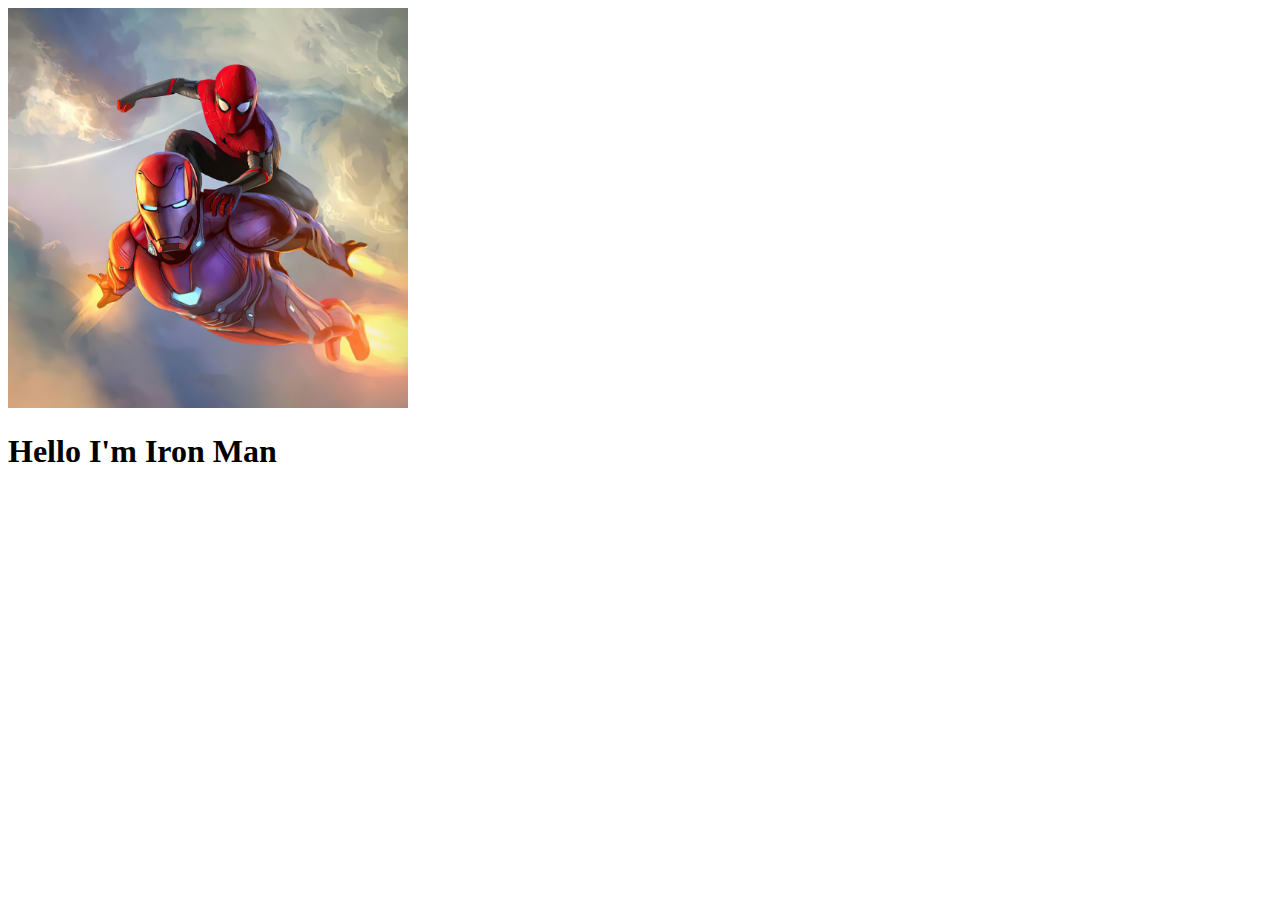
<file: Dynamic-Images-Serving/index.html>
<!DOCTYPE html>
<html lang="en">
  <head>
    <meta charset="UTF-8" />
    <meta http-equiv="X-UA-Compatible" content="IE=edge" />
    <meta name="viewport" content="width=device-width, initial-scale=1.0" />
    <title>Dynamic Image Serve</title>
    <style>
      .img-container {
        width: 400px;
        height: 400px;
        object-fit: cover;
      }
    </style>
  </head>
  <body>
    <img
      class="img-container"
      src="./ironman-desktop.jpg"
      alt=""
      srcset="
        ./ironman-desktop.jpg 1480w,
        ./ironman-tablet.jpg   980w,
        ./ironman-mobile.jpg   480w
      "
    />
    <h1>Hello I'm Iron Man</h1>
  </body>
</html>
</file>
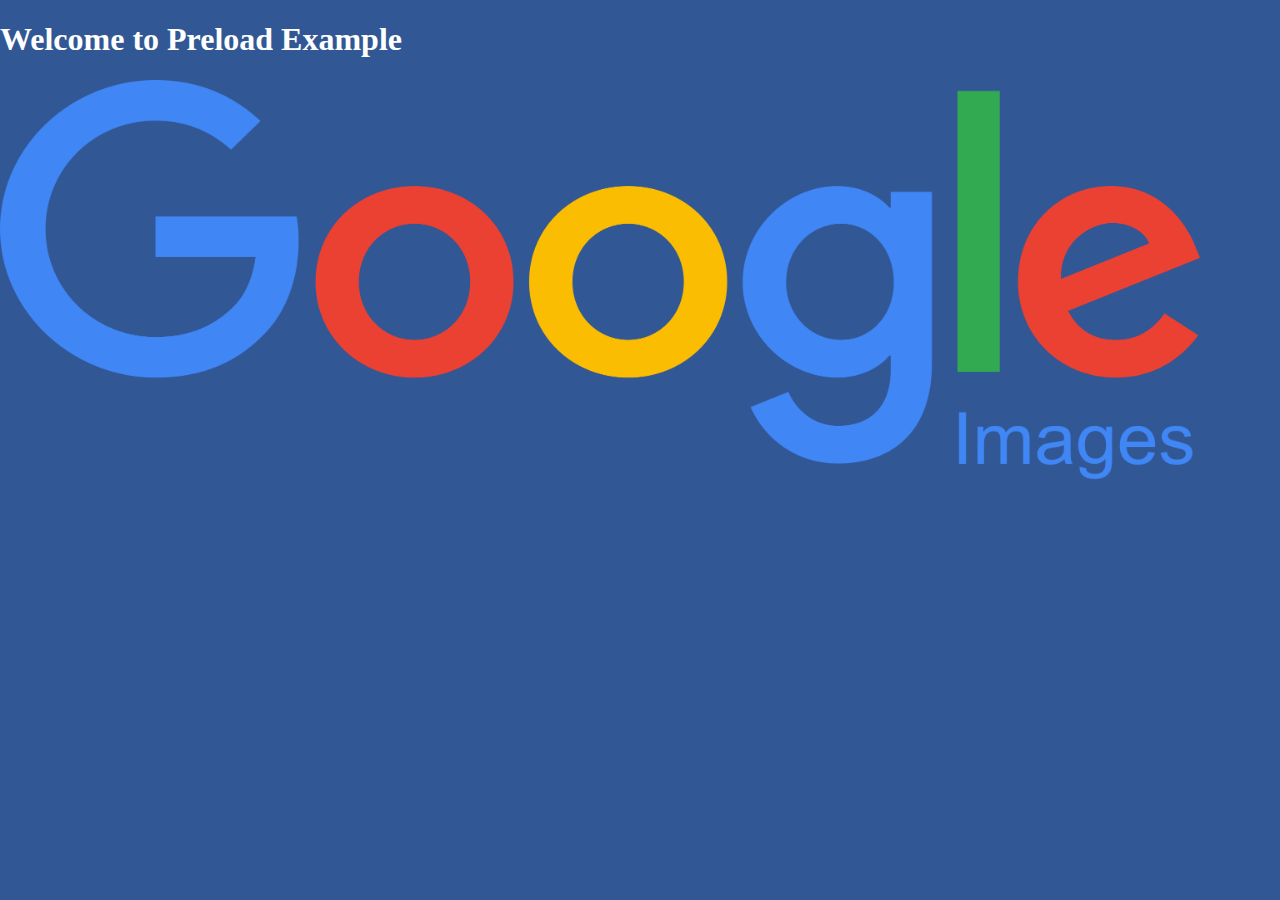
<file: Web Vitals/index.html>
<!DOCTYPE html>
<html lang="en">
  <head>
    <meta charset="UTF-8" />
    <meta http-equiv="X-UA-Compatible" content="IE=edge" />
    <meta name="viewport" content="width=device-width, initial-scale=1.0" />
    <title>Preload Example</title>

    <!--Preload JS File -->
    <!--     <link rel="preload" as="image" href="../google.png" />
 -->
    <link rel="preload" as="script" href="./assets/js/main-v1.js" />

    <link rel="stylesheet" href="./assets/css/styles-v1.css" />
    <link rel="stylesheet" href="./assets/css/styles-v2.css" />

    <script>
      console.log("Inline Script");
    </script>
  </head>
  <body>
    <h1>Welcome to Preload Example</h1>
    <img
      fetchpriority="highest"
      width="1200"
      height="400"
      src="../google.png"
      alt="Google"
    />
  </body>
</html>

<script src="./assets/js/main-v1.js"></script>
</file>
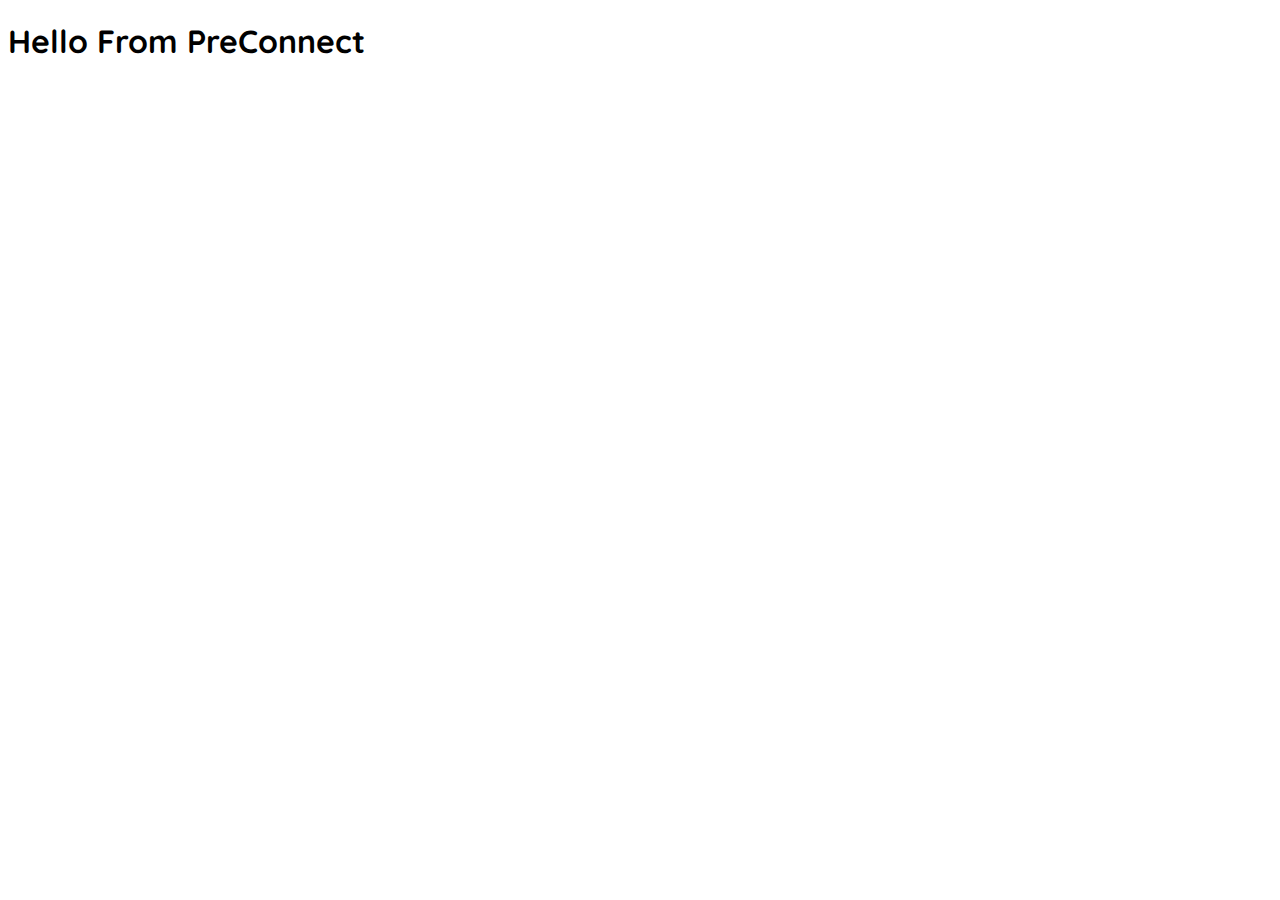
<file: Web Vitals/Preconnect/index.html>
<!DOCTYPE html>
<html lang="en">
  <head>
    <meta charset="UTF-8" />
    <meta http-equiv="X-UA-Compatible" content="IE=edge" />
    <meta name="viewport" content="width=device-width, initial-scale=1.0" />
    <title>Preconnect</title>
    <link rel="preconnect" href="https://fonts.googleapis.com" />
    <link rel="preconnect" href="https://fonts.gstatic.com" crossorigin />
    <link
      href="https://fonts.googleapis.com/css2?family=Quicksand:wght@400;500;600;700&display=swap"
      rel="stylesheet"
    />

    <style>
      body {
        font-family: "Quicksand", sans-serif;
      }
    </style>
  </head>
  <body>
    <h1>Hello From PreConnect</h1>
  </body>
</html>
</file>
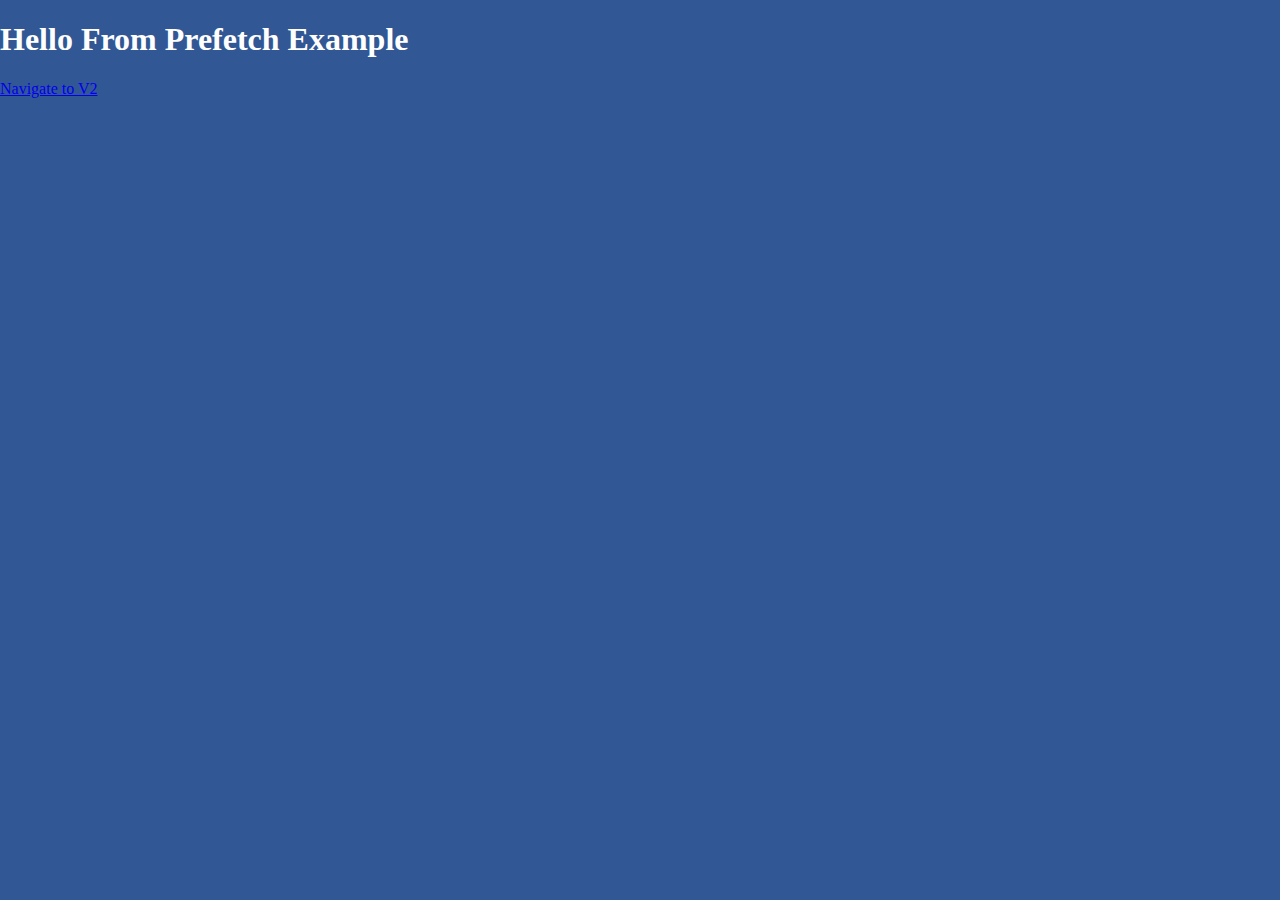
<file: Web Vitals/Prefetch/index.html>
<!DOCTYPE html>
<html lang="en">
  <head>
    <meta charset="UTF-8" />
    <meta http-equiv="X-UA-Compatible" content="IE=edge" />
    <meta name="viewport" content="width=device-width, initial-scale=1.0" />
    <title>Prefetch V1</title>

    <link rel="Prefetch" href="./index-v2.html" />
    <link rel="Prefetch" href="../assets/js/main-v1.js" />

    <link rel="stylesheet" href="../assets/css/styles-v1.css" />
    <link rel="stylesheet" href="../assets/css/styles-v2.css" />
  </head>
  <body>
    <h1>Hello From Prefetch Example</h1>
    <a href="./index-v2.html">Navigate to V2</a>
  </body>
</html>
</file>
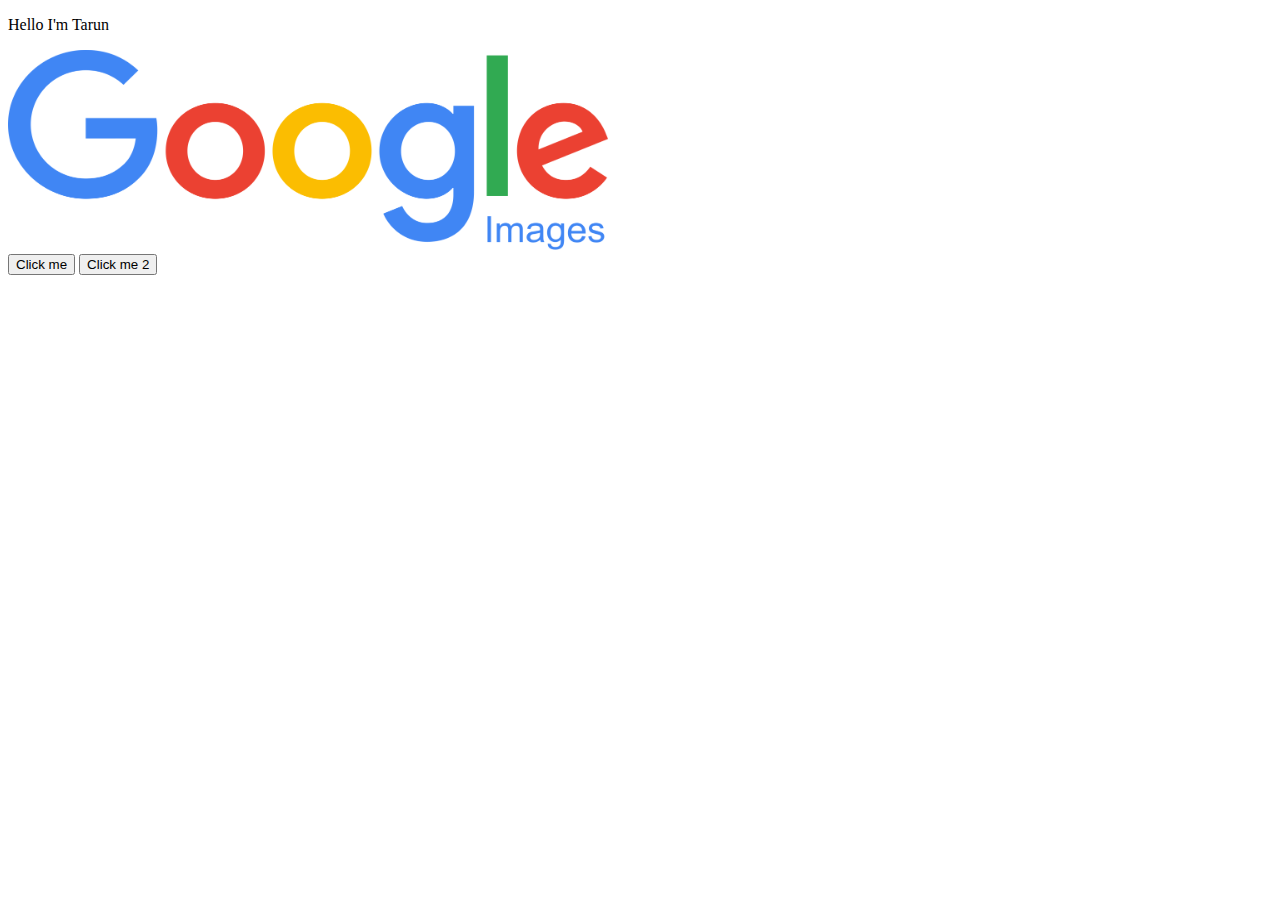
<file: web-vitals.html>
<!DOCTYPE html>
<html lang="en">
  <head>
    <meta charset="UTF-8" />
    <meta http-equiv="X-UA-Compatible" content="IE=edge" />
    <meta name="viewport" content="width=device-width, initial-scale=1.0" />
    <title>Document</title>
  </head>
  <body>
    <p>Hello I'm Tarun</p>
    <div>
      <img width="600" height="200" src="google.png" alt="Google" />
    </div>
    <div>
      <button>Click me</button>
      <button>Click me 2</button>
    </div>
  </body>
</html>
</file>
<file: Web Vitals/assets/css/styles-v1.css>
body {
  margin: 0;
}
</file>
<file: Web Vitals/assets/css/styles-v2.css>
body {
  background-color: #325795;
  color: #fff;
}
</file>
